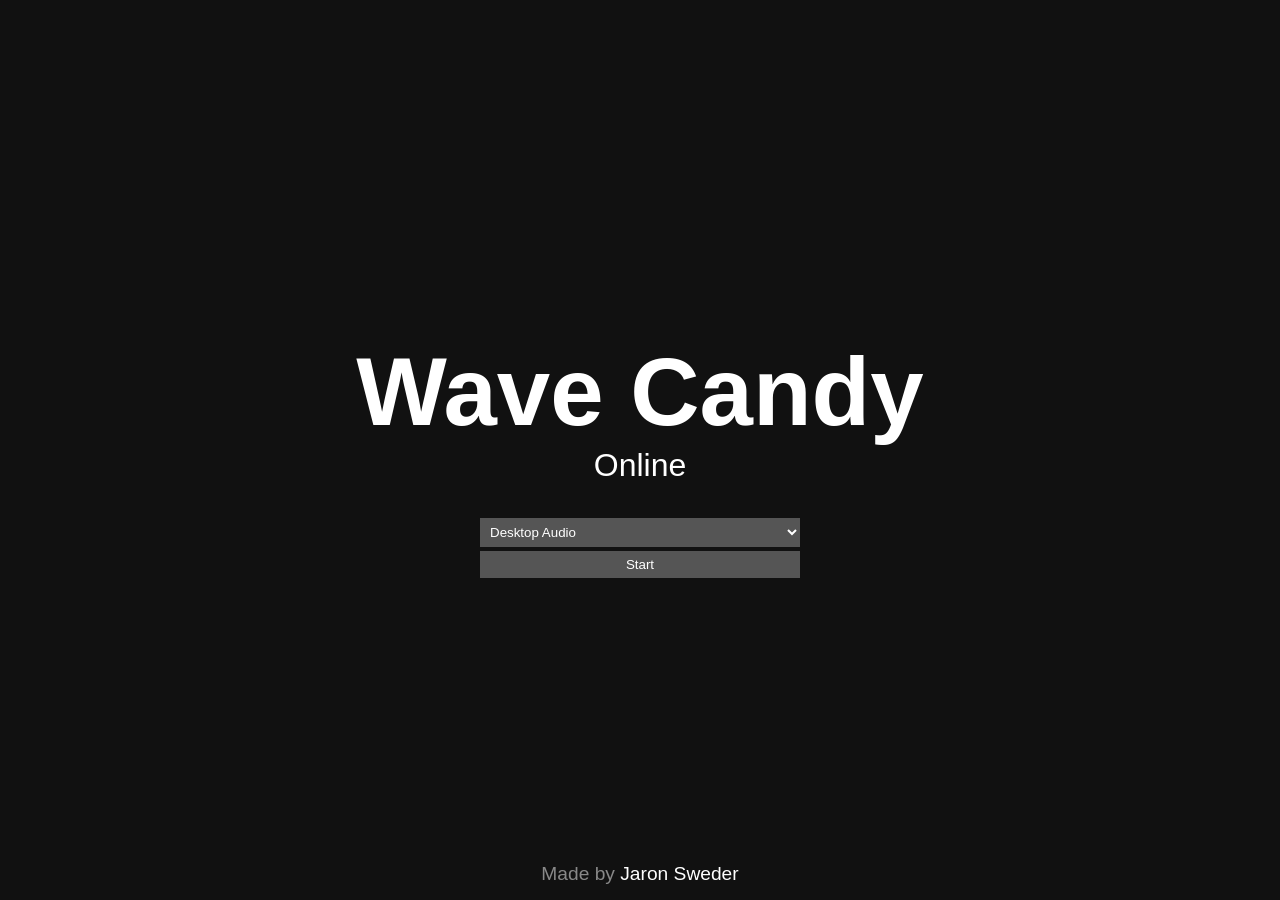
<file: index.html>
<!DOCTYPE html>
<html>

<head>
  <title>Wave-Candy</title>
  <meta name="keywords"
    content="online, web, customizable, analyzer, waveform, frequency, spectrum, wavecandy, analyze, audio, sonogram, oscilloscope, vectorscope">
  <meta name="description"
    content="Customizable Sonogram, Oscilloscope, and Vectorscope. Based on FL Studio's Wavecandy.">
  <link rel="icon" type="image/png" sizes="32x32" href="./assets/favicon-32x32.png">
  <link rel="icon" type="image/png" sizes="16x16" href="./assets/favicon-16x16.png">
  <link rel="stylesheet" href="./css/style.css">
</head>

<!-- Google tag (gtag.js) -->
<script async src="https://www.googletagmanager.com/gtag/js?id=G-PKZ9E5GZSE"></script>
<script>
  window.dataLayer = window.dataLayer || [];
  function gtag() { dataLayer.push(arguments); }
  gtag('js', new Date());

  gtag('config', 'G-PKZ9E5GZSE');
</script>

<body>
  <div style="font-size: 6em; font-weight: bold; margin-top: 0.2em;text-align: center;">Wave Candy</div>
  <div style="font-size: 2em; margin-bottom: 1em;">Online</div>
  <div id='init-device'>
    <select id='audio-devices'>
      <option value='desktop-audio'>Desktop Audio</option>
    </select>
    <button onclick='init()'>Start</button>
  </div>
  <div id='analyzer-settings' style='display: none'>
    <div style='display:flex;flex-direction:row;align-items:stretch;width:100%;'>
      <div class='settings-col'>
        <div class='settings-title'>Preset</div>
        <div style='margin-bottom: 0.3em;'>
          <button onclick='savePreset()'>Save</button>
          <button onclick='clearAll()'>Clear</button>
        </div>
        <div>
          <input type='file' id='load-preset-file' onchange='loadPresetFile()'>
        </div>
      </div>
      <div class='settings-col'>
        <div class='settings-title'>Add Component</div>
        <div class='add-components'>
          <button onclick='add("Oscilloscope")'>Oscilloscope</button>
          <button onclick='add("Vectorscope")'>Vectorscope</button>
          <button onclick='add("Spectrum")'>Spectrum</button>
        </div>
      </div>
    </div>
    <div class='settings-row'>
      <div class='settings-col'>
        <div class='settings-title'>Selected Component</div>
        <div id='selected-component'>
          None Selected
        </div>
      </div>
    </div>
  </div>
  <div style="font-size:1.2em; position: fixed; bottom: 0.8em;color:#888">
    Made by <a href="https://jaronsweder.com">Jaron Sweder</a>
  </div>

  <script src='./js/processor.js'></script>
  <script src='./js/components/Component.js'></script>
  <script src='./js/components/Spectrum.js'></script>
  <script src='./js/components/Oscilloscope.js'></script>
  <script src='./js/components/Vectorscope.js'></script>
  <script src='./js/logger.js'></script>
  <script src='./js/template.js'></script>
  <script src='./js/script.js'></script>
  <template id='component-param' src="./templates/component.html"></template>
</body>

</html>
</file>
<file: css/style.css>
body {
    background-color: #111;
    margin: 0;
    display: flex;
    flex-direction: column;
    min-height: 100vh;
    width: 100vw;
    align-items: center;
    justify-content: center;
    color: #fff;
    font-family: 'Roboto', 'Arial', sans-serif;
    overflow-x: hidden;
    overflow-y: auto;
}

#init-device {
    display: flex;
    flex-direction: column;
    align-items: stretch;
    text-align: center;
    justify-content: stretch;
    width: 320px;
    margin-bottom: 0.2em;
}

#analyzer-settings {
    margin: 5px;
    width: 720px;
    display: flex;
    align-items: center;
    justify-content: center;
    flex-direction: column;
    margin-bottom: 3em;
}

#selected-component {
    width: 100%;
    display: flex;
    flex-direction: column;
    align-items: center;
    height: 400px;
}

input {
    color: #fff;
    border: none;
    background-color: #fff1;
    padding: 5px;
    outline: none;
}

select,
button {
    border: 0;
    color: #fff;
    background-color: #555;
    padding: 6px;
    cursor: pointer;
    transition: background-color 0.2s;
    margin: 2px 0px 2px 0px;
    outline: none;
}

.delete-button {
    background-color: rgb(129, 29, 29);
}

.delete-button:hover {
    background-color: rgb(161, 41, 41);
}

input[type="button"].active {
    background-color: rgb(75, 131, 236);
}

input[type="button"],
button:hover {
    background-color: #666;
    cursor: pointer;
}

input[type="button"].active:hover {
    background-color: rgb(116, 160, 241);
}

.settings-title {
    font-size: 1.3em;
    margin-bottom: 0.3em;
}

input[type="color"] {
    padding: 0;
}

.settings-col {
    display: flex;
    flex-direction: column;
    align-items: center;
    flex-grow: 1;
    background-color: #191919;
    padding: 6px 16px 6px 16px;
    flex-basis: 0;
    margin: 4px;
}

.settings-row {
    display: flex;
    flex-direction: column;
    align-items: stretch;
    width: 100%;
}

a {
    text-decoration: none;
    color: #fff;
    transition: color 0.2s;
}

a:hover {
    color: #aaa;
}
</file>
